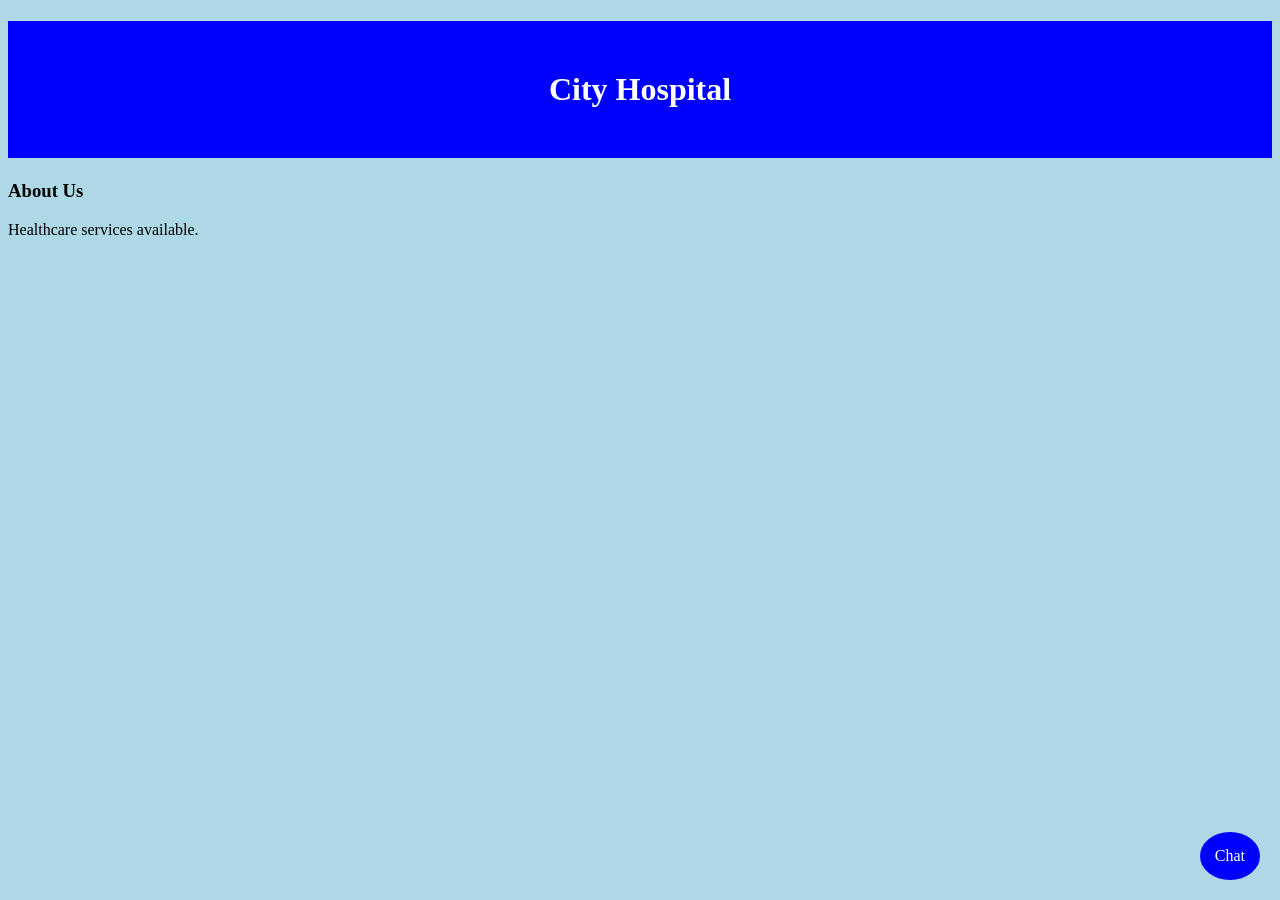
<file: chatbot/index.html>
<!DOCTYPE html>
<html>
<head>
    <style>
        body{
            background: lightblue;
        }

        h1{
            background: blue;
            color: white;
            text-align: center;
            padding: 50px;
        }
        .chat-icon{
            position: fixed;
            bottom: 20px;
            right: 20px;
            background: blue;
            color: white;
            padding:15px;
            border-radius: 50%;
        }

        #chatWindow{
          display:none;
            position: fixed;
            bottom: 80px;
            right: 20px;
            width: 250px;
            max-height: 400px;
            overflow-y: auto;
            background: white;
            padding: 10px;
        }

        input{
            width: 50%;
        }
    </style>
</head>

<body>

    <h1>City Hospital</h1>

        <h3>About Us</h3>
        <p>Healthcare services available.</p>

    <!-- Chat Button -->
    <div class="chat-icon" onclick="openChat()">
    Chat
    </div>

    <!-- Chat Box -->
    <div id="chatWindow">

        <h3>
            Chatbot
            <span style="float:right;cursor:pointer;"
            onclick="closeChat()">X</span>
        </h3>

        <div id="chatBody">
            <p>
                <b>Bot:</b> Hello User! I can help you with
                Doctor, Appointment, Emergency, Timing,
                Location and Fees.
            </p>
        </div>

        <input type="text" id="userInput">
        <button onclick="sendMessage()">Send</button>

    </div>

    <script src="script.js"></script>

</body>
</html>
</file>
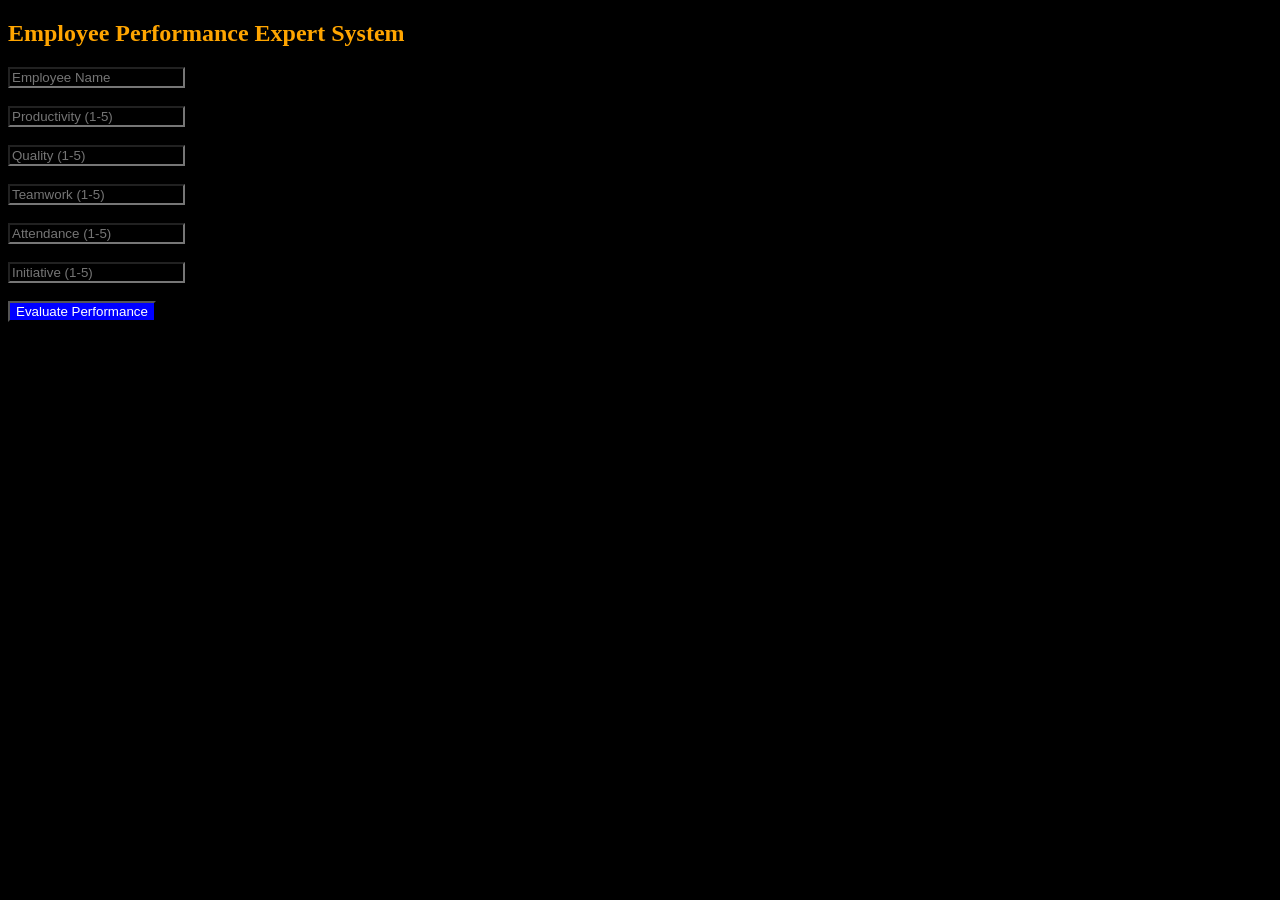
<file: expert/index.html>
<!DOCTYPE html>
<html>

<head>
    <style>
        * {
            background-color: Black;
        }

        h2 {
            color: Orange;
        }

        button {
            background-color: blue;
            color: white;
        }

        #result {
            color: green;
            font-weight: bold;
        }

        input{
            color : white;
        }
    </style>

</head>

<body>

    <h2>Employee Performance Expert System</h2>

    <input type="text" id="name" placeholder="Employee Name"><br><br>

    <input type="number" id="productivity" placeholder="Productivity (1-5)"><br><br>
    <input type="number" id="quality" placeholder="Quality (1-5)"><br><br>
    <input type="number" id="teamwork" placeholder="Teamwork (1-5)"><br><br>
    <input type="number" id="attendance" placeholder="Attendance (1-5)"><br><br>
    <input type="number" id="initiative" placeholder="Initiative (1-5)"><br><br>

    <button onclick="evaluateEmployee()">Evaluate Performance</button>

    <div id="result"></div>

    <script src="script.js"></script>

</body>

</html>
</file>
